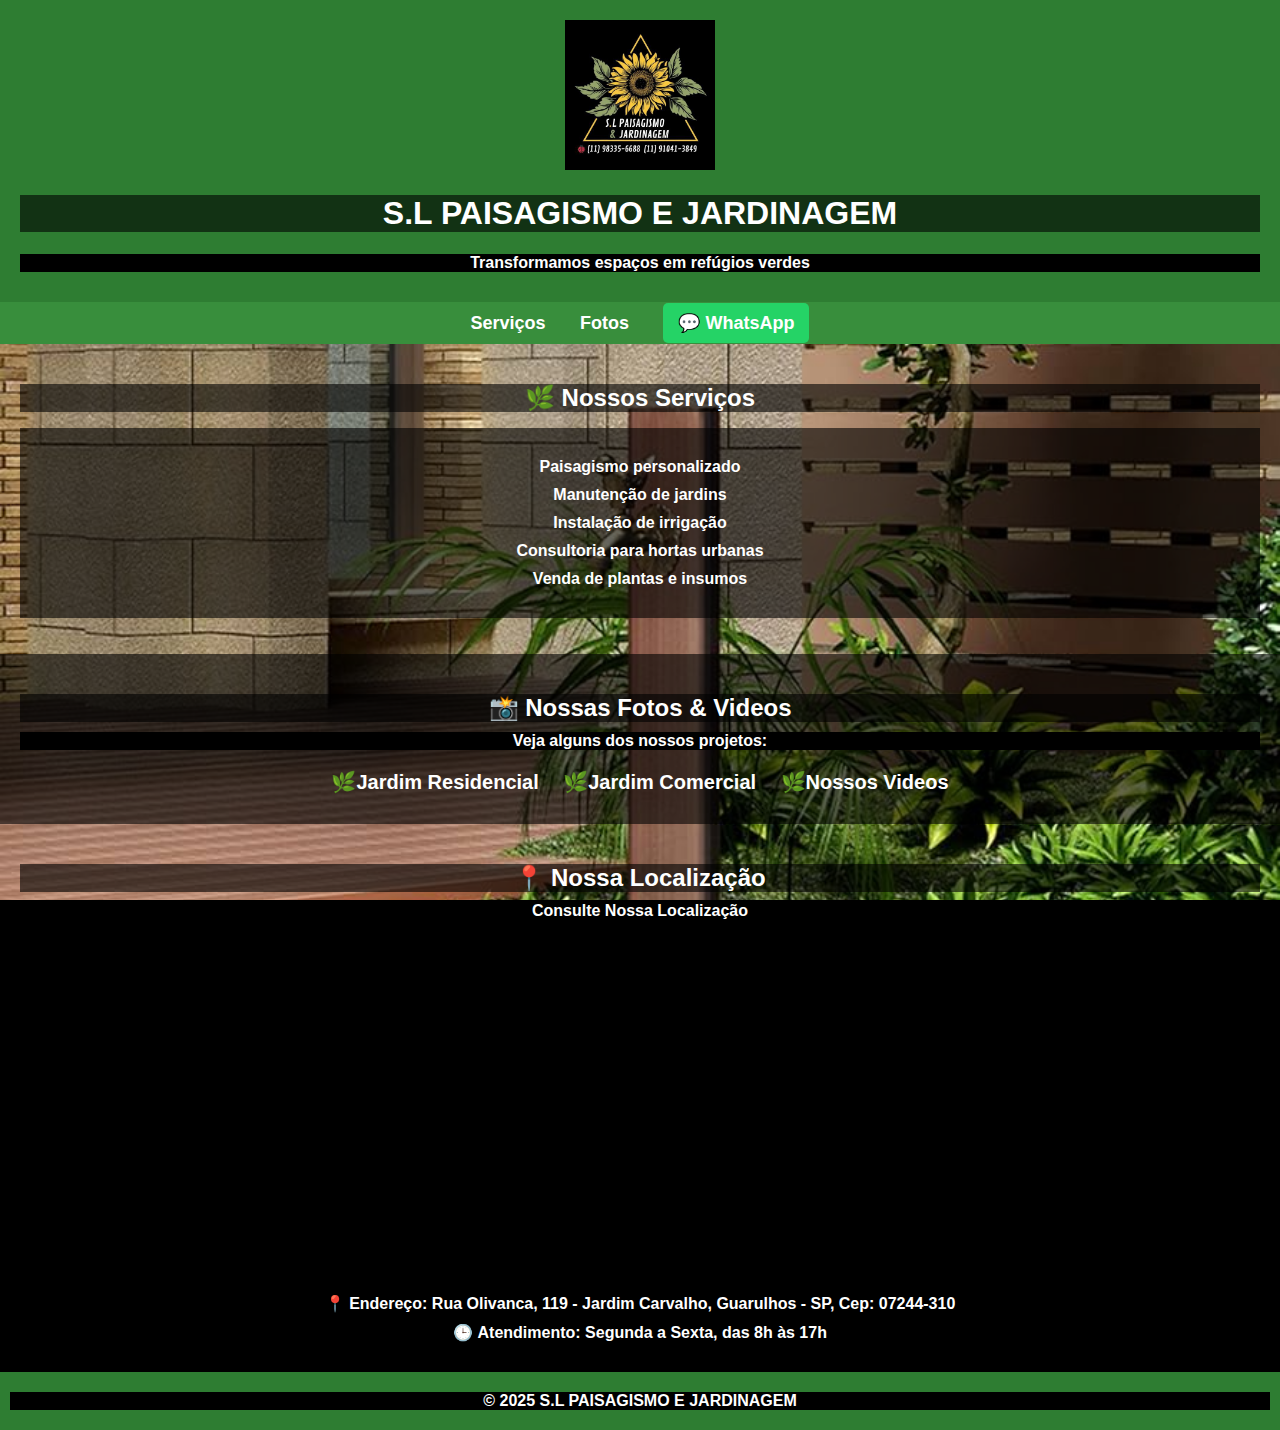
<file: index.html>
<!DOCTYPE html>
<html lang="pt-BR">
<head>
  <meta charset="UTF-8">
  <meta name="viewport" content="width=device-width, initial-scale=1.0">
  <link rel="shortcut icon" href="icons/corte.png" type="image/x-icon">  
  <link rel="stylesheet" href="estilo.css">
  <title>S.L PAISAGISMO E JARDINAGEM</title>
  
</head>
<body>

<header>
  <img src="icons/imagem-da-empresa.jpg" alt="empresa" width="150"  height="150">

  <h1> S.L PAISAGISMO E JARDINAGEM</h1>

  <p>Transformamos espaços em refúgios verdes</p>
</header>

<nav id="navbar">
  <a href="#servicos">Serviços</a>
  <a href="https://www.instagram.com/vitor_paisagista/" target="_blank" rel="noopener noreferrer">Fotos</a>

  <a href="https://wa.me/5511910413849?text=Olá%2C%20quero%20fazer%20um%20orçamento!" 
   target="_blank" 
   style="background-color: #25D366; color: white; padding: 10px 15px; border-radius: 5px; text-decoration: none; font-weight: bold;">
  💬 WhatsApp
</a> 


</nav>

<section id="servicos">
  <h2>🌿 Nossos Serviços</h2>
  <ul>
    <li>Paisagismo personalizado</li>
    <li>Manutenção de jardins</li>
    <li>Instalação de irrigação</li>
    <li>Consultoria para hortas urbanas</li>
    <li>Venda de plantas e insumos</li>
  </ul>
</section>

<section id="portfolio">
  <h2>📸 Nossas Fotos & Videos</h2>

  <p>Veja alguns dos nossos projetos:</p>

  <a href="fotos-residencial.html" target="_blank" rel="noopener noreferrer">🌿Jardim Residencial </a>
  
  <a href="fotos-comercial.html" target="_blank" rel="noopener noreferrer">🌿Jardim Comercial</a>

  <a href="nossos-videos.html" target="_blank" rel="noopener noreferrer">🌿Nossos Videos</a>
</section>

 
<section id="localizacao">
  <h2>📍 Nossa Localização</h2>
  <p>Consulte Nossa Localização</p>
  <div style="width: 100%; max-width: 600px; margin: auto;">
    <iframe 
      src="https://www.google.com/maps/embed?pb=!1m18!1m12!1m3!1d3660.592182522778!2d-46.44859892391678!3d-23.4390699571113!2m3!1f0!2f0!3f0!3m2!1i1024!2i768!4f13.1!3m3!1m2!1s0x94ce62075775f037%3A0x868341629851722!2sR.%20Olivanca%2C%20119%20-%20Jardim%20Carvalho%2C%20Guarulhos%20-%20SP%2C%2007244-310!5e0!3m2!1spt-BR!2sbr!4v1716312525997!5m2!1spt-BR!2sbr"
      width="100%" 
      height="350" 
      style="border:0;" 
      allowfullscreen="" 
      loading="lazy">
    </iframe>
  </div>

  <div class="info-contato">
    <p>📍 <strong>Endereço:</strong> Rua Olivanca, 119 - Jardim Carvalho, Guarulhos - SP, Cep: 07244-310</p>
    <p>🕒 <strong>Atendimento:</strong> Segunda a Sexta, das 8h às 17h</p>  
  </div>
</section>


<script>
  function validarFormulario() {
    const nome = document.getElementById('nome').value;
    const email = document.getElementById('email').value;
    const mensagem = document.getElementById('mensagem').value;

    if (!nome || !email || !mensagem) {
      alert('Por favor, preencha todos os campos.');
      return false;
    }

    alert('✅ Sua mensagem foi enviada com sucesso!');
    return true;
  }
</script>

    
<footer>
  <p>&copy; 2025 S.L PAISAGISMO E JARDINAGEM</p>
</footer>


</body>
</html>

<!--tenho que arrumar o e-mail do meu e o site daqui-->
</file>
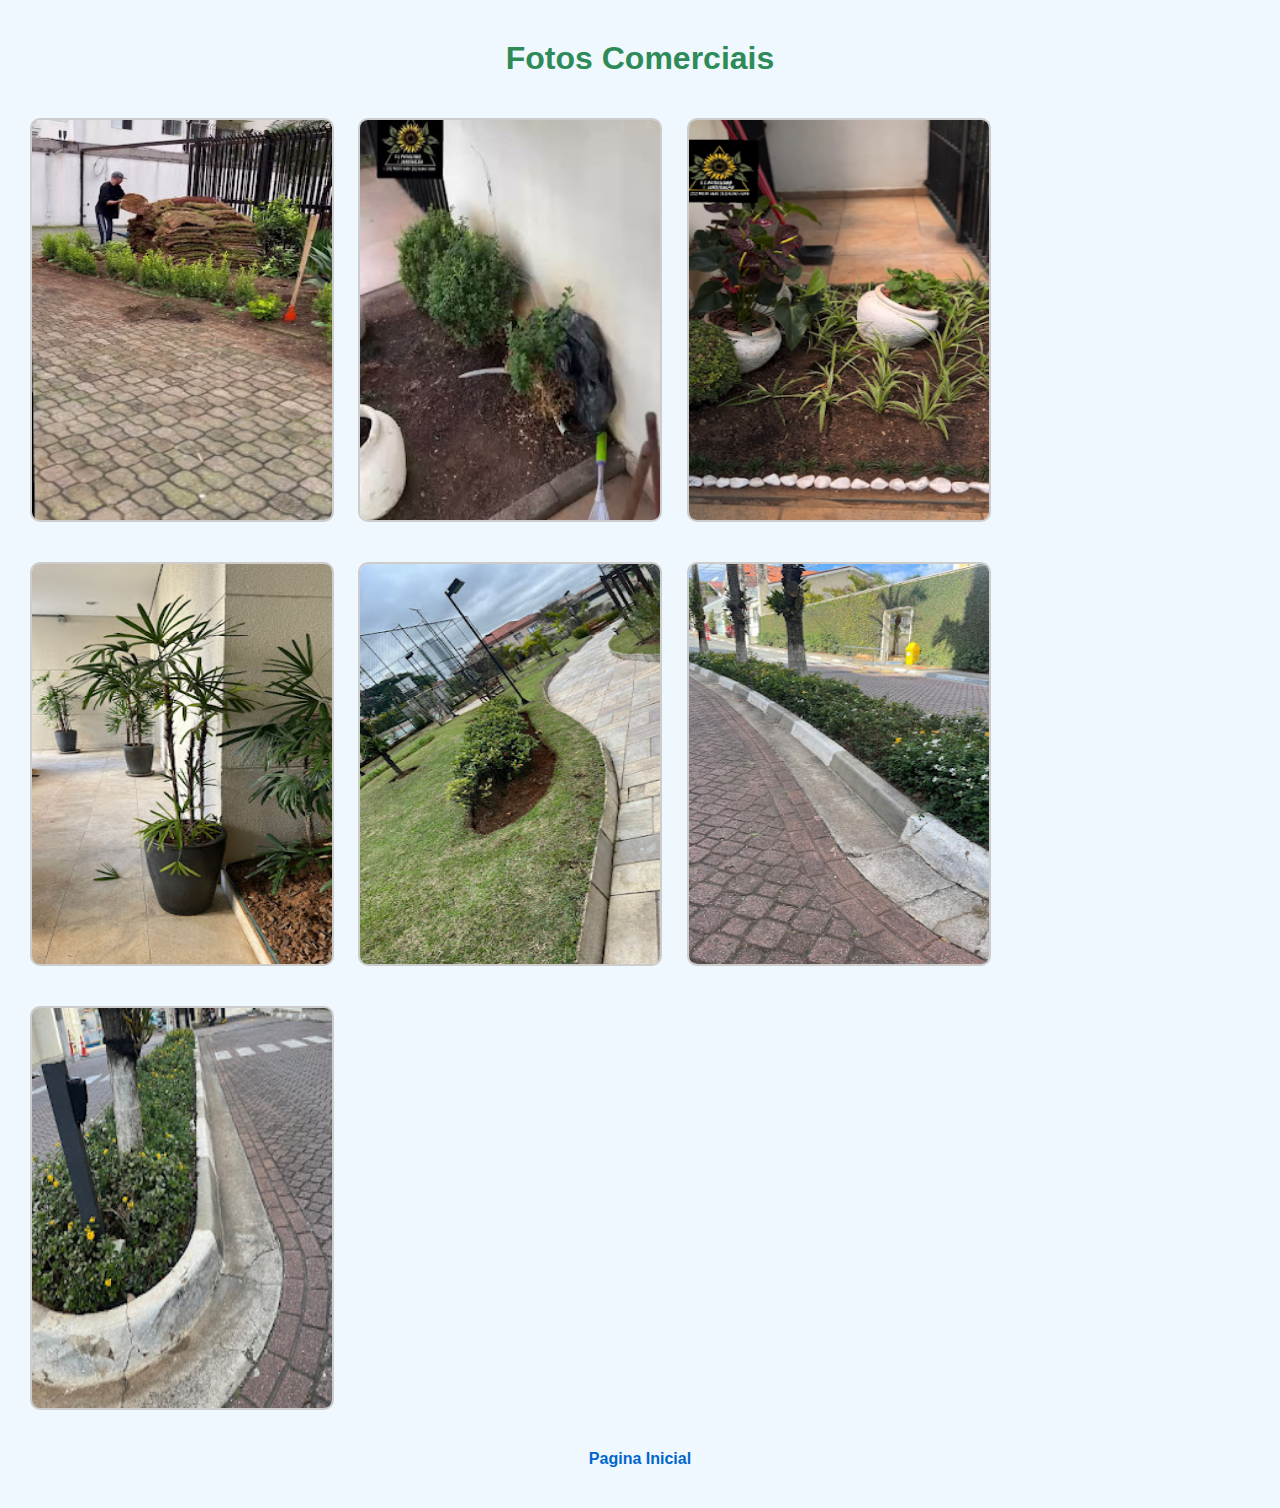
<file: fotos-comercial.html>
<meta charset="UTF-8">
    <meta name="viewport" content="width=device-width, initial-scale=1.0">
    <title>Fotos Comerciais</title>
    <link rel="shortcut icon" href="icons/corte.png" type="image/x-icon">
    <style>
       body {
            font-family: Arial, sans-serif;
            background-color: #f0f8ff;
            color: #333;
            margin: 0;
            padding: 20px;
        }
       h1 {
            text-align: center;
            margin-top: 20px;
            color: #2E8B57;
            font-family: Arial, sans-serif;
        }

         img {
        display: inline-block;
        margin: 20px 10px;
        border: 2px solid #ccc;
        border-radius: 10px;
        vertical-align: top;
    }
        a {
            display: block;
            text-align: center;
            margin: 20px;
            text-decoration: none;
            color: #0066cc;
            font-weight: bold;
        }
        a:hover {
            text-decoration: underline;
        }


    </style>
</head>
<body>

    <h1>Fotos Comerciais</h1>

    
    <img src="Fotos-Residenciais/Jardim-1.jpg" alt="Projeto Residencial 1" width="300" height="400">

    <img src="Fotos-Residenciais/Jardim-2.jpg" alt="Projeto Residencial 2" width="300"  height="400">

    <img src="Fotos-Residenciais/Jardim-3.png" alt="Projeto Residencial 3" width="300"  height="400">

    <img src="Fotos-Residenciais/Jardim-4.jpg" alt="Projeto Residencial 3" width="300" height="400">

      <img src="Fotos-Comercial/jardim-5.jpg" alt="Projeto Residencial 3" width="300" height="400">

        <img src="Fotos-Comercial/jardim-6.jpg" alt="Projeto Residencial 3" width="300" height="400">

          <img src="Fotos-Comercial/jardim-7.jpg" alt="Projeto Residencial 3" width="300" height="400">
          
    <br>

    <a href= "index.html">Pagina Inicial</a>
    
      
</body>
</html>
</file>
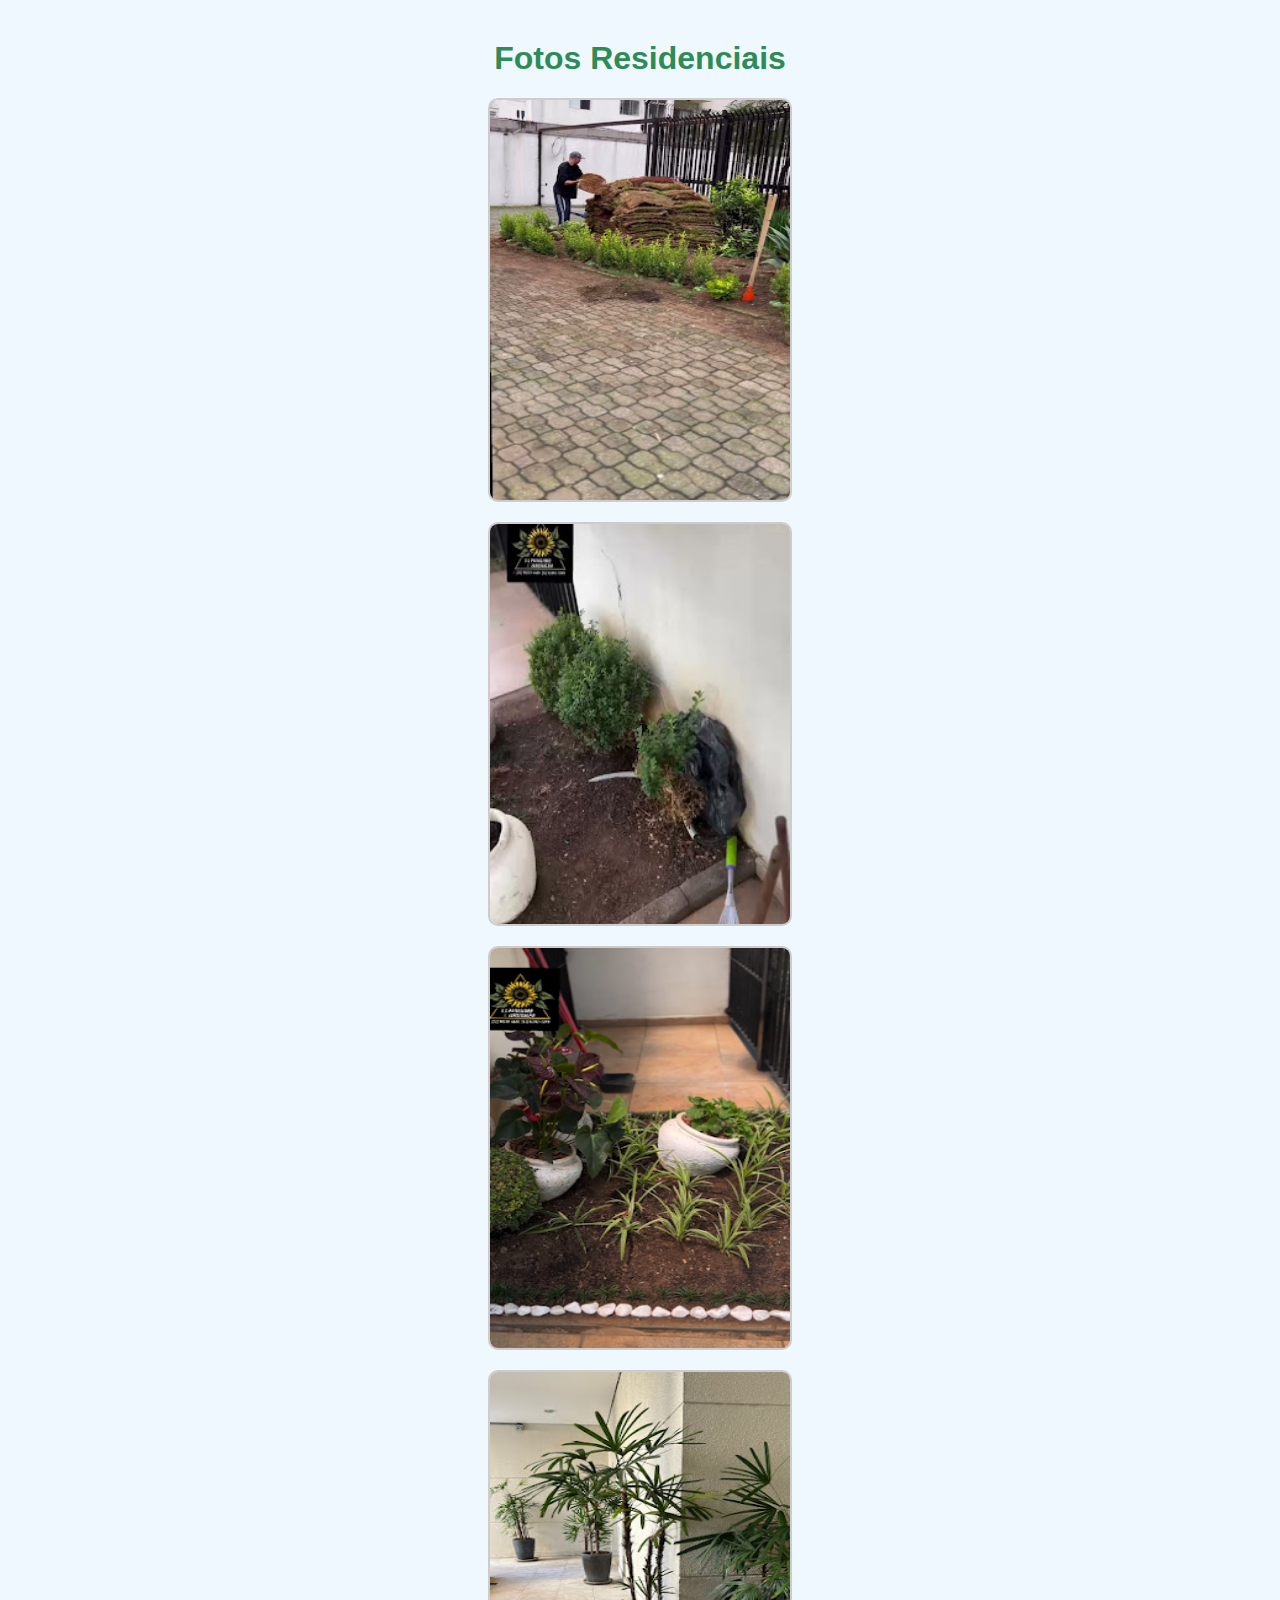
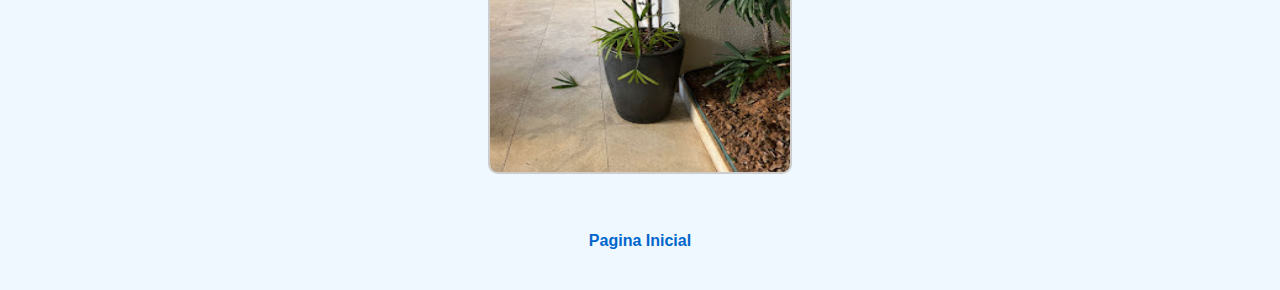
<file: fotos-residencial.html>
<!DOCTYPE html>
<html lang="pt-br">
<head>
    <meta charset="UTF-8">
    <meta name="viewport" content="width=device-width, initial-scale=1.0">
    <title>Fotos Residenciais</title>
    <style>
       body {
            font-family: Arial, sans-serif;
            background-color: #f0f8ff;
            color: #333;
            margin: 0;
            padding: 20px;
        }
       h1 {
            text-align: center;
            margin-top: 20px;
            color: #2E8B57;
            font-family: Arial, sans-serif;
        }
        img {
            display: block;
            margin: 20px auto;
            border: 2px solid #ccc;
            border-radius: 10px;
        }
        a {
            display: block;
            text-align: center;
            margin: 20px;
            text-decoration: none;
            color: #0066cc;
            font-weight: bold;
        }
        a:hover {
            text-decoration: underline;
        }


    </style>
</head>
<body>

    <h1>Fotos Residenciais</h1>

    <img src="Fotos-Residenciais/Jardim-1.jpg" alt="Projeto Residencial 1" width="300" height="400">

    <img src="Fotos-Residenciais/Jardim-2.jpg" alt="Projeto Residencial 2" width="300"  height="400">

    <img src="Fotos-Residenciais/Jardim-3.png" alt="Projeto Residencial 3" width="300"  height="400">

    <img src="Fotos-Residenciais/Jardim-4.jpg" alt="Projeto Residencial 3" width="300" height="400">
    <br>

    <a href= "jardinagem.html">Pagina Inicial</a>
    
</body>
</html>
</file>
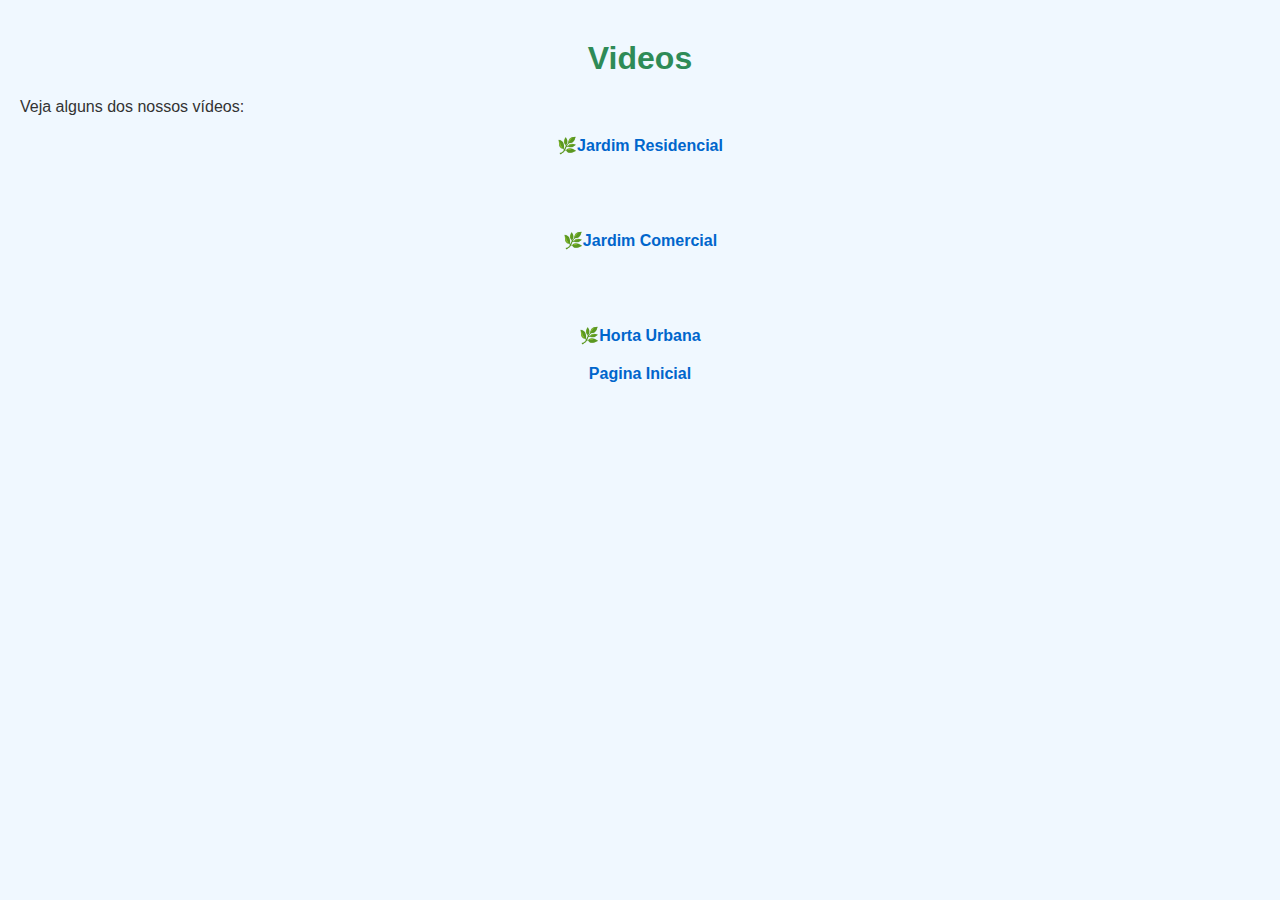
<file: horta-urbana.html>
<!DOCTYPE html>
<html lang="pt-br">
<head>
    <meta charset="UTF-8">
    <meta name="viewport" content="width=device-width, initial-scale=1.0">
    <title>Fotos Residenciais</title>
    <link rel="shortcut icon" href="icons/corte.png" type="image/x-icon">
    <style>
       body {
            font-family: Arial, sans-serif;
            background-color: #f0f8ff;
            color: #333;
            margin: 0;
            padding: 20px;
        }

       h1 {
            text-align: center;
            margin-top: 20px;
            color: #2E8B57;
            font-family: Arial, sans-serif;
        }

        img {
        display: inline-block;
        margin: 20px 10px;
        border: 2px solid #ccc;
        border-radius: 10px;
        vertical-align: top;
    }
        a {
            display: block;
            text-align: center;
            margin: 20px;
            text-decoration: none;
            color: #0066cc;
            font-weight: bold;
        }
        
        a:hover {
            text-decoration: underline;
        }


    </style>
</head>
<body>

    <h1>Videos</h1>
    <p>Veja alguns dos nossos vídeos:</p>

    <a href="videos/jardim-residencial.mp4" target="_blank" rel="noopener noreferrer">🌿Jardim Residencial</a>
    <br><br>
    <a href="videos/jardim-comercial.mp4" target="_blank" rel="noopener noreferrer">🌿Jardim Comercial</a>
    <br><br>
    <a href="videos/horta-urbana.mp4" target="_blank" rel="noopener noreferrer">🌿Horta Urbana</a>

    <a href= "index.html">Pagina Inicial</a>
    
</body>
</html>
</file>
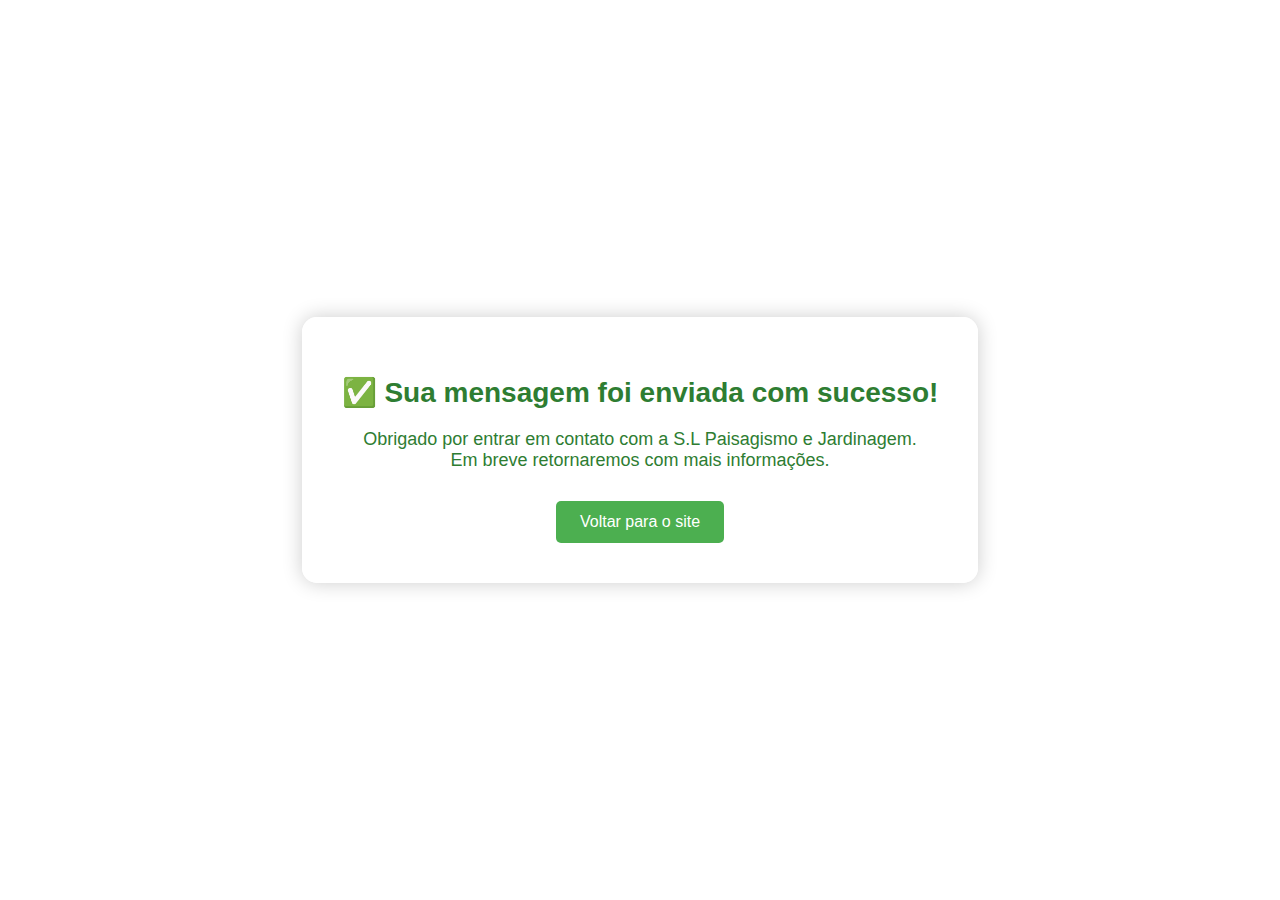
<file: obrigado.html>
<!DOCTYPE html>
<html lang="pt-BR">
<head>
  <meta charset="UTF-8">
  <meta name="viewport" content="width=device-width, initial-scale=1.0">
  <title>Mensagem Enviada</title>
  <style>
    body {
      margin: 0;
      padding: 0;
      font-family: 'Segoe UI', sans-serif;
      background: url('https://images.unsplash.com/photo-1501004318641-b39e6451bec6?auto=format&fit=crop&w=1600&q=80') no-repeat center center fixed;
      background-size: cover;
      color: #2e7d32;
      display: flex;
      align-items: center;
      justify-content: center;
      height: 100vh;
    }

    .container {
      background-color: rgba(255, 255, 255, 0.9);
      padding: 40px;
      border-radius: 15px;
      text-align: center;
      max-width: 600px;
      box-shadow: 0 0 20px rgba(0,0,0,0.2);
      animation: fadeIn 1s ease-in-out;
    }

    h1 {
      font-size: 28px;
      margin-bottom: 20px;
    }

    p {
      font-size: 18px;
      margin-bottom: 30px;
    }

    a {
      display: inline-block;
      padding: 12px 24px;
      background-color: #4caf50;
      color: white;
      text-decoration: none;
      border-radius: 5px;
      font-size: 16px;
      transition: background-color 0.3s ease;
    }

    a:hover {
      background-color: #388e3c;
    }

    @keyframes fadeIn {
      from { opacity: 0; transform: translateY(20px); }
      to { opacity: 1; transform: translateY(0); }
    }
  </style>
</head>
<body>
  <div class="container">
    <h1>✅ Sua mensagem foi enviada com sucesso!</h1>
    <p>Obrigado por entrar em contato com a S.L Paisagismo e Jardinagem.<br>
    Em breve retornaremos com mais informações.</p>
    <a href="index.html">Voltar para o site</a>
  </div>
</body>
</html>
</file>
<file: estilo.css>
charset "UTF-8";
  {
  margin: 0;
  padding: 0;
  box-sizing: border-box;
}

     body { 
    
    font-family: Arial, sans-serif; 
    margin: 0; 
    padding: 0; 
    background: black;
    background-image:url(icons/imagem-inteira.jpg); 
    background-size: cover;
    background-attachment: fixed;
  }

  h1{
    background-color: rgba(0, 0, 0, 0.6); /* Fundo semi-transparente */
    color: #fff !important;
    font-weight: bold !important;
    text-align: center; 

  }

      h3, h4, h5, h6, p, a, li, label, input, textarea, button {
    color: #fff !important;
    font-weight: bold !important;
}

    h2 { color: white; 
    margin-bottom: 10px; 
    text-align: center; 
    background-color: rgba(0, 0, 0, 0.6); /* Fundo semi-transparente */ 


  }      

  p {
    color: black;
    margin: 10px 0;
    text-align: center;
    background-color: black;
  }

    header { 
background: #2e7d32;
 color: white; 
 padding: 20px; text-align: center; }

    nav { 
      background: #388e3c; 
      padding: 10px; 
      text-align: center; }

      nav#navbar a:hover {
        text-decoration: none;
        background-color: rgba(255, 255, 0, 0.486);
        color: black;
        border-radius: 5px;
      }

    nav a { 
      color: black; 
      margin: 0 15px; 
      text-decoration: none; 
      font-weight: bold; 
      font-size: 18px;
      transition: color 0.3s;      
    }

    section { padding: 20px; }

  section#portfolio a {
    color: white; 
    text-decoration: none; 
    font-weight: bold; 
    font-size: 20px;
    display: inline-block;
    margin: 10px;
    transition: background-color 0.3s, color 0.3s;
  }

  section#portfolio a:hover {
    text-decoration: underline;
    color: black;
    background-color: rgba(0, 0, 0, 0.6); /* Fundo semi-transparente */
    border-radius: 5px;
  }

  section#portfolio img {
    margin: 10px; border: 2px solid #ccc; 
    border-radius: 10px; 
    vertical-align: top; 
    display: inline-block; 
  }

 
section#servicos ul  {
    background: rgba(0, 0, 0, 0.6); /* Fundo semi-transparente */
    padding: 20px;
    text-align: center;
    text-decoration: none;
}

section#servicos ul li {
    list-style: none;
    margin: 10px 0;
}

section#home {
    background: rgba(0, 0, 0, 0.6); /* Fundo semi-transparente */
    padding: 20px;
    text-align: center;
    border-radius: 5px;
}

section#sobre {
    background: rgba(0, 0, 0, 0.6); /* Fundo semi-transparente */
    padding: 20px;
    text-align: center;
}

section#portfolio {
    background: rgba(0, 0, 0, 0.6); /* Fundo semi-transparente */
    padding: 20px;
    text-align: center;
}

section#contato form {
    background: rgba(0, 0, 0, 0.6); /* Fundo semi-transparente */
    padding: 20px;
    text-align: center;
    border-radius: 10px;
    box-shadow: 0 2px 5px rgba(0, 0, 0, 0.3);
    max-width: 600px;
    margin: 0 auto;
  }

  input[type="submit"], button[type="submit"] {
    color: black !important;
    background-color: #fff;
    font-weight: bold; }
      
    
    footer { background: #2e7d32; color: white; text-align: center; padding: 10px; }
</file>
